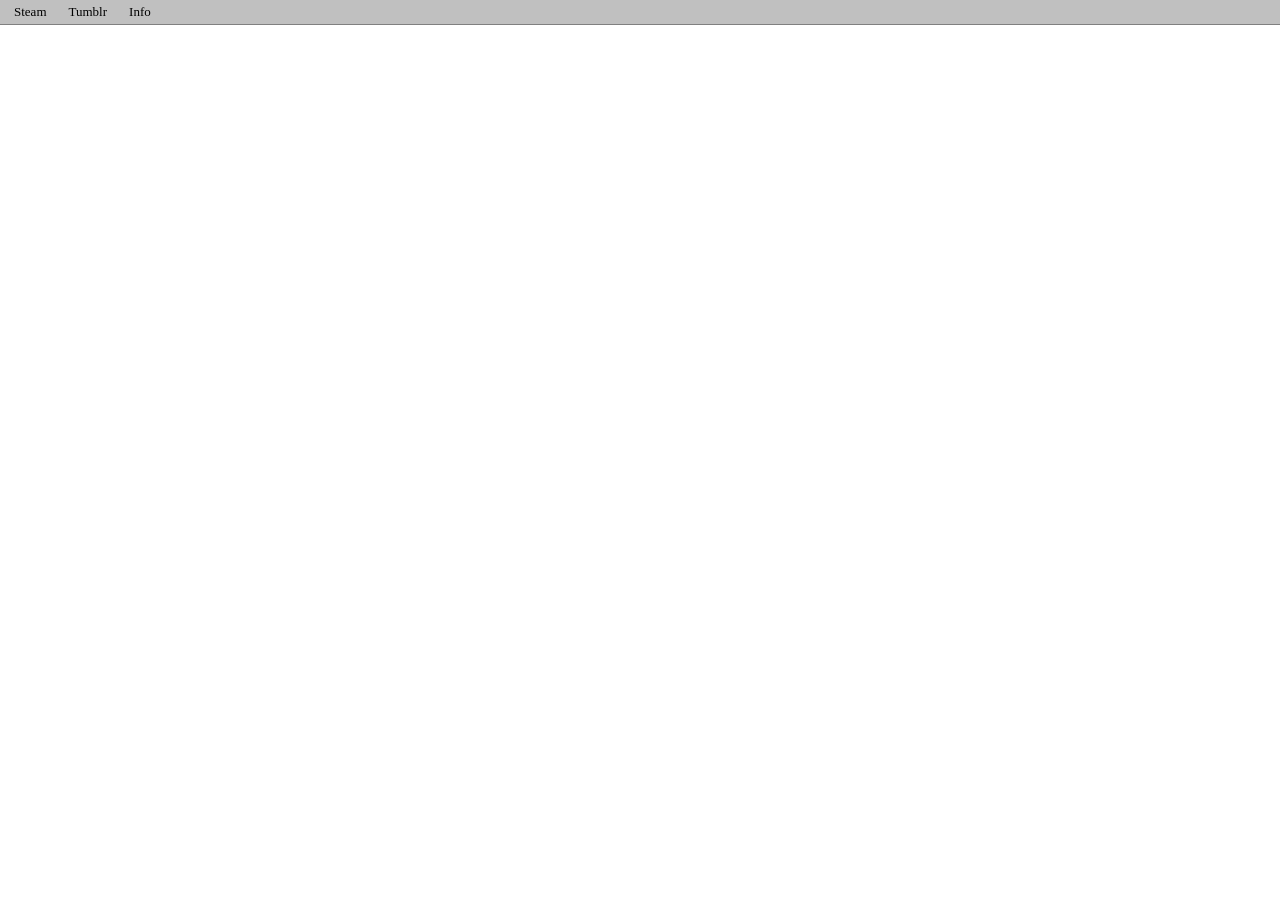
<file: menu.html>
<!DOCTYPE html>
<html>
<head>
<meta charset="UTF-8">
<meta name="viewport" content="width=device-width, initial-scale=1.0, viewport-fit=cover">
<link rel="stylesheet" href="style.css">
</head>
<body class="menu-page">

<div class="menu-bar">
  <a href="https://steamcommunity.com/profiles/76561198083580981/" target="_blank">Steam</a>
  <a href="https://www.tumblr.com/blog/sanderrabbit" target="_blank">Tumblr</a>
  <a href="#" class="info-link" id="info-link">Info</a>
</div>

<script>
const infoMenuLink = document.getElementById("info-link");

const requestInfoWindow = () => {
  const parentWindow = window.parent;

  if (parentWindow && typeof parentWindow.openGlobalInfoWindow === "function") {
    parentWindow.openGlobalInfoWindow();
    return;
  }

  window.top.location.href = "/home/home?info=1";
};

if (infoMenuLink) {
  infoMenuLink.addEventListener("click", (event) => {
    event.preventDefault();
    requestInfoWindow();
  });
}
</script>
</body>
</html>
</file>
<file: style.css>
:root{
  --ui-black:#000000;
  --ui-black-soft:#0b0000;
  --ui-red:#ff2a2a;
  --ui-red-bright:#ff0000;
  --ui-red-soft:#ff4040;
  --ui-red-dark:#7a0000;
  --ui-red-deep:#2a0000;
  --ui-light:#ffffff;
  --ui-light-soft:#ffeaea;
  --ui-light-muted:#f6dede;
  --ui-shadow:#444444;
}

@font-face {
  font-family: "Kodia";
  src:
    url("https://file.garden/Zllpn6gh4hF11fjI/kodia.woff") format("woff");
  font-weight: normal;
  font-style: normal;
  font-display: swap;
}

@font-face {
  font-family: "Kenris";
  src:
    url("https://file.garden/Zllpn6gh4hF11fjI/kenris.woff") format("woff");
  font-weight: normal;
  font-style: normal;
  font-display: swap;
}

body{
  cursor: url("https://file.garden/Zllpn6gh4hF11fjI/img/cursor.png"), auto;
  margin:0;
  background: var(--ui-black-soft);
  color: var(--ui-red);
  font-family: "Kodia";
  font-size:10px;
}

/* 링크 */

a {
  cursor: url("https://file.garden/Zllpn6gh4hF11fjI/img/pointer.png"), pointer;
}

/* 클릭 중 */

a:active {
  cursor: url("https://file.garden/Zllpn6gh4hF11fjI/img/click.png"), pointer;
}

/* 실제 드래그 중 */

.dragging .title-bar {
  cursor: url("https://file.garden/Zllpn6gh4hF11fjI/img/grabbing.png") 16 16, grabbing;
}

/* 배경 블러 레이어 */
.bg-blur-layer {
  position: fixed;
  inset: 0;              /* top/right/bottom/left 전부 0 */
  z-index: -1;           /* 모든 요소 뒤로 */
  background-image: url('https://file.garden/Zllpn6gh4hF11fjI/windowback.webp');
  background-size: cover;
  background-position: center;
  background-repeat: no-repeat;
  filter: blur(8px);     /* 블러 강도, 숫자 높일수록 더 흐릿 */
  transform: scale(1.05); /* 블러 시 가장자리 흰 여백 방지 */
}

.page-frame{
  width:90%;
  height:90vh;
  margin:40px auto;
  border:2px solid var(--ui-red-bright);
  background:var(--ui-black);
  box-shadow:
    0 0 8px var(--ui-red-bright),
    inset 0 0 20px #220000;
  display:flex;
  flex-direction:column;
}

.title-bar{
  height:32px;
  background:linear-gradient(
    to bottom,
    #600000,
    var(--ui-red-deep)
  );
  border-bottom:1px solid var(--ui-red-bright);
  display:flex;
  align-items:center;
  justify-content:space-between;
  padding:0 10px;
  cursor: url("https://file.garden/Zllpn6gh4hF11fjI/img/grab.png") 16 16, grab;
  font-size:14px;
  letter-spacing:1px;
}

/* 타이틀 텍스트 */
.title-text{
  color:var(--ui-red-soft);
  text-shadow:0 0 6px var(--ui-red-bright);
  cursor: url("https://file.garden/Zllpn6gh4hF11fjI/img/pointer.png"), pointer;
}

/* 버튼 */
.title-buttons{
  display:flex;
  gap:6px;
}


.btn{
  width:18px;
  height:18px;
  border:1px solid var(--ui-red-bright);
  display:flex;
  align-items:center;
  justify-content:center;
  font-size:10px;
  background:#200000;
  color:var(--ui-red-bright);
  cursor:pointer;
}

/* iframe */
.content-frame{
  flex:1;
  border:none;
  background:var(--ui-black);
}

.menu-frame{
  width:100%;
  height:30px;
  border:none;
  display:block;
  margin-bottom:8px;
}

.menu-page{
  margin:0;
  background:transparent;
}

.menu-bar{
  display:flex;
  gap:2px;
  padding:2px 4px;
  background:#c0c0c0;
  border-bottom:1px solid #808080;
}

.menu-bar a{
  color:#000;
  text-decoration:none;
  padding:2px 10px;
  font-size:13px;
}

.menu-bar a:hover{
  background:var(--ui-red-dark);
  color:var(--ui-light);
}

.secret-link{
  font-weight:bold;
}

.content-panel{
  border:2px solid var(--ui-light);
  background:var(--ui-black);
  height:calc(100% - 90px);
  box-sizing:border-box;
}

.content-frame{
  width:100%;
  height:100%;
  border:none;
  display:block;
  background:var(--ui-black);
}

.inner-page{
  margin:0;
  background:var(--ui-black);
  color:var(--ui-light);
}

.inner-content{
  padding:16px;
  box-sizing:border-box;
}

.inner-content h1{
  margin-top:0;
  color:var(--ui-red-bright);
}


/* 인트로 스타일 */
  @keyframes ioBlink { 0%,100%{opacity:1} 50%{opacity:0} }
  .io-vf { opacity:0; transition:opacity 0.4s; }
  .io-vf.show { opacity:1; }
  .io-line       { font-size:12px; line-height:1.85; white-space:pre; color:#a01515; }
  .io-line.ok    { color:#e8607a; }
  .io-line.warn  { color:#c61d1d; }
  .io-line.bright{ color:#f2a0b0; font-weight:bold; }
  .io-line.white { color:#f7ccd3; }

/* 브금 */

/* 브금 - occult / diablo window */

.winamp-player{
  --occult-border:#d7b0b0;
  --occult-border-dark:#4a0909;
  --occult-red:#c61d1d;
  --occult-red-bright:#ff4d4d;
  --occult-red-deep:#1b0000;
  --occult-panel:#090000;
  --occult-panel-2:#140000;
  --occult-text:#f1d6d6;
  --occult-text-dim:#c89a9a;

  position:fixed;
  top:100px;
  left:24px;
  width:320px;
  color:var(--occult-text);
  background:
    radial-gradient(circle at top center, rgba(180,0,0,0.18), transparent 38%),
    linear-gradient(180deg, #150000 0%, #070000 58%, #020000 100%);
  border:2px solid var(--occult-border);
  box-shadow:
    0 0 0 2px #250000 inset,
    0 0 0 4px #060000 inset,
    10px 10px 0 rgba(0,0,0,0.42),
    0 0 24px rgba(150,0,0,0.28);
  z-index:9999;
  user-select:none;
  overflow:hidden;
}

/* 바깥에 얇은 룬/봉인 느낌 */
.winamp-player::before{
  content:"";
  position:absolute;
  inset:7px;
  pointer-events:none;
  border:1px solid rgba(255, 210, 210, 0.16);
  box-shadow:
    inset 0 0 18px rgba(150,0,0,0.16),
    0 0 10px rgba(150,0,0,0.08);
  clip-path: polygon(
    10px 0, calc(100% - 10px) 0,
    100% 10px, 100% calc(100% - 10px),
    calc(100% - 10px) 100%, 10px 100%,
    0 calc(100% - 10px), 0 10px
  );
  opacity:0.9;
}

/* 상단 바 */
.winamp-titlebar{
  position:relative;
  display:flex;
  justify-content:space-between;
  align-items:center;
  padding:6px 8px 6px 10px;
  background:
    linear-gradient(90deg,
      #190000 0%,
      #5d0606 18%,
      #7c0909 50%,
      #420000 82%,
      #140000 100%);
  border-bottom:1px solid rgba(255, 214, 214, 0.22);
  color:#ffeaea;
  font-size:12px;
  letter-spacing:1px;
  text-transform:uppercase;
  text-shadow:
    0 0 6px rgba(255,0,0,0.45),
    0 0 1px #000;
  cursor:move;
}

.winamp-titlebar::before{
  content:"✦";
  position:absolute;
  left:8px;
  top:50%;
  transform:translateY(-50%);
  color:#ff8b8b;
  font-size:10px;
  opacity:0.9;
}

.winamp-titlebar span{
  padding-left:14px;
}

/* 버튼 */
.winamp-title-buttons{
  display:flex;
  gap:4px;
}

.winamp-title-buttons button,
.winamp-controls button,
#eq-reset{
  background:
    linear-gradient(180deg, #5b0909 0%, #210000 100%);
  color:#ffe3e3;
  border:1px solid #f0c0c0;
  box-shadow:
    inset 1px 1px 0 rgba(255,255,255,0.12),
    inset -1px -1px 0 rgba(0,0,0,0.46),
    0 0 8px rgba(120,0,0,0.16);
  font-family:"Kodia", "MS Sans Serif", sans-serif;
  cursor:pointer;
}

.winamp-title-buttons button{
  width:18px;
  height:18px;
  padding:0;
  line-height:1;
  font-size:11px;
}

.winamp-controls button:active,
.winamp-title-buttons button:active,
#eq-reset:active{
  transform:translateY(1px);
  box-shadow:
    inset 2px 2px 0 rgba(0,0,0,0.35),
    inset -1px -1px 0 rgba(255,255,255,0.08);
}

.winamp-body{
  position:relative;
  padding:10px;
  background:
    linear-gradient(180deg, rgba(27,0,0,0.96), rgba(6,0,0,0.98));
}

.winamp-player.minimized{
  display:none;
}

/* 메인 표시창 */
.winamp-screen{
  display:flex;
  align-items:center;
  justify-content:space-between;
  gap:8px;
  background:
    linear-gradient(180deg, #020000 0%, #120000 100%);
  color:var(--occult-red-bright);
  border:1px solid #d7b0b0;
  box-shadow:
    inset 0 0 0 1px #240000,
    inset 0 0 16px rgba(255,0,0,0.08);
  padding:8px;
  margin-bottom:10px;
  min-height:48px;
}

.screen-left{
  flex:1;
  min-width:0;
  display:flex;
  flex-direction:column;
  justify-content:center;
}

.track-name{
  display:block;
  white-space:nowrap;
  overflow:hidden;
  text-overflow:clip;
  margin-bottom:4px;
  font-size:11px;
  line-height:1.2;
  text-align:left;
  color:#ffd6d6;
  text-shadow:
    0 0 4px rgba(255,0,0,0.35),
    0 0 10px rgba(255,0,0,0.18);
}

.time{
  text-align:left;
  font-size:10px;
  line-height:1.2;
  color:#d08c8c;
}

.screen-right{
  width:72px;
  height:28px;
  display:flex;
  align-items:center;
  justify-content:flex-end;
  flex-shrink:0;
}

#visualizer{
  display:block;
  width:72px;
  height:28px;
  image-rendering:pixelated;
  image-rendering:crisp-edges;
  background:
    linear-gradient(180deg, #000 0%, #140000 100%);
  border:1px solid #8d2a2a;
  box-shadow:
    inset 0 0 10px rgba(255, 0, 0, 0.14),
    0 0 8px rgba(120, 0, 0, 0.18);
}

/* 컨트롤 */
.winamp-controls{
  display:grid;
  grid-template-columns:repeat(5, 1fr);
  gap:6px;
  margin-bottom:10px;
}

.winamp-controls button{
  height:30px;
  font-size:13px;
}

/* 볼륨 */
.winamp-volume{
  display:flex;
  align-items:center;
  gap:8px;
  color:#e9c7c7;
  font-size:11px;
  margin-bottom:12px;
  padding:6px 8px;
  background:
    linear-gradient(180deg, rgba(35,0,0,0.92), rgba(12,0,0,0.98));
  border:1px solid rgba(240, 200, 200, 0.35);
  box-shadow: inset 0 0 0 1px rgba(60,0,0,0.85);
}

.winamp-volume label{
  min-width:28px;
  letter-spacing:0.8px;
  color:#ffb2b2;
}

.winamp-volume input[type="range"]{
  -webkit-appearance:none;
  appearance:none;
  width:100%;
  height:14px;
  background:transparent;
  cursor:pointer;
}

/* Chrome, Edge, Safari */
.winamp-volume input[type="range"]::-webkit-slider-runnable-track{
  height:10px;
  background:
    linear-gradient(180deg, #1a0000 0%, #050000 100%);
  border:1px solid #a33;
  box-sizing:border-box;
  box-shadow: inset 0 0 6px rgba(255,0,0,0.1);
}

.winamp-volume input[type="range"]::-webkit-slider-thumb{
  -webkit-appearance:none;
  appearance:none;
  width:12px;
  height:18px;
  margin-top:-5px;
  background:
    linear-gradient(180deg, #ff9d9d 0%, #b31313 55%, #550000 100%);
  border:1px solid #240000;
  box-shadow:
    inset 1px 1px 0 rgba(255,255,255,0.24),
    inset -1px -1px 0 rgba(0,0,0,0.34);
}

/* Firefox */
.winamp-volume input[type="range"]::-moz-range-track{
  height:10px;
  background:
    linear-gradient(180deg, #1a0000 0%, #050000 100%);
  border:1px solid #a33;
  box-sizing:border-box;
  box-shadow: inset 0 0 6px rgba(255,0,0,0.1);
}

.winamp-volume input[type="range"]::-moz-range-thumb{
  width:12px;
  height:18px;
  background:
    linear-gradient(180deg, #ff9d9d 0%, #b31313 55%, #550000 100%);
  border:1px solid #240000;
  box-shadow:
    inset 1px 1px 0 rgba(255,255,255,0.24),
    inset -1px -1px 0 rgba(0,0,0,0.34);
  border-radius:0;
}

.winamp-volume input[type="range"]::-moz-range-progress{
  height:10px;
  background:linear-gradient(90deg, #ff4d4d 0%, #770000 100%);
}

/* 패널 공통 */
.eq-panel,
.playlist-panel{
  background:
    radial-gradient(circle at top center, rgba(160,0,0,0.08), transparent 35%),
    linear-gradient(180deg, rgba(24,0,0,0.97), rgba(8,0,0,0.98));
  border:1px solid rgba(240, 198, 198, 0.42);
  box-shadow:
    inset 0 0 0 1px #2a0000,
    inset 0 0 18px rgba(160,0,0,0.08);
  padding:8px;
  margin-top:8px;
}

.playlist-panel{
  display:flex;
  flex-direction:column;
}

.eq-title,
.playlist-title{
  color:#ffb9b9;
  font-size:11px;
  letter-spacing:1px;
  margin-bottom:8px;
  text-transform:uppercase;
  text-shadow:0 0 6px rgba(255,0,0,0.22);
  border-bottom:1px solid rgba(255, 180, 180, 0.18);
  padding-bottom:4px;
}

/* EQ */
.eq-sliders{
  display:flex;
  gap:4px;
  justify-content:space-between;
  align-items:flex-end;
  margin-bottom:8px;
}

.eq-sliders label{
  display:flex;
  flex-direction:column;
  align-items:center;
  gap:4px;
  width:100%;
  color:#dcb1b1;
  font-size:9px;
}

.eq-sliders input[type="range"]{
  -webkit-appearance:none;
  appearance:none;
  writing-mode:vertical-lr;
  direction:rtl;
  width:18px;
  height:96px;
  background:transparent;
  cursor:pointer;
}

/* Chrome, Edge, Safari */
.eq-sliders input[type="range"]::-webkit-slider-runnable-track{
  width:18px;
  background:
    linear-gradient(to bottom, #180000 0%, #040000 100%);
  border:1px solid #b03a3a;
  box-sizing:border-box;
  box-shadow: inset 0 0 8px rgba(255,0,0,0.08);
}

.eq-sliders input[type="range"]::-webkit-slider-thumb{
  -webkit-appearance:none;
  appearance:none;
  width:14px;
  height:10px;
  background:
    linear-gradient(180deg, #ffc6c6 0%, #d02626 55%, #5d0000 100%);
  border:1px solid #240000;
  box-shadow:
    inset 1px 1px 0 rgba(255,255,255,0.24),
    inset -1px -1px 0 rgba(0,0,0,0.3);
  margin-left:-2px;
}

/* Firefox */
.eq-sliders input[type="range"]::-moz-range-track{
  width:18px;
  background:
    linear-gradient(to bottom, #180000 0%, #040000 100%);
  border:1px solid #b03a3a;
  box-sizing:border-box;
  box-shadow: inset 0 0 8px rgba(255,0,0,0.08);
}

.eq-sliders input[type="range"]::-moz-range-thumb{
  width:14px;
  height:10px;
  background:
    linear-gradient(180deg, #ffc6c6 0%, #d02626 55%, #5d0000 100%);
  border:1px solid #240000;
  box-shadow:
    inset 1px 1px 0 rgba(255,255,255,0.24),
    inset -1px -1px 0 rgba(0,0,0,0.3);
  border-radius:0;
}

.eq-sliders input[type="range"]::-moz-range-progress{
  background:linear-gradient(to top, #ff5555 0%, #720000 100%);
  width:18px;
}

#eq-reset{
  width:100%;
  height:28px;
  font-size:11px;
  letter-spacing:0.6px;
}

/* 플레이리스트 */
#playlist{
  list-style:none;
  padding:0;
  margin:0;
  height:160px;
  overflow-y:auto;
  overflow-x:hidden;
  scrollbar-gutter:stable;
  overscroll-behavior:contain;
  background:
    linear-gradient(180deg, #020000 0%, #0b0000 100%);
  border:1px solid #8b2b2b;
  box-shadow: inset 0 0 10px rgba(255,0,0,0.06);
/* 스크롤바 */
  scrollbar-width:thin;
  scrollbar-color:#6a0000 #120000;
}

#playlist li{
  color:#efd5d5;
  font-size:11px;
  padding:6px 7px;
  cursor:pointer;
  border-bottom:1px solid rgba(120, 20, 20, 0.42);
  transition:background 0.15s ease, color 0.15s ease;
}

#playlist li:hover{
  background:rgba(120, 0, 0, 0.45);
  color:#fff;
}

#playlist li.active{
  background:
    linear-gradient(90deg, #6e0000 0%, #ae1a1a 55%, #560000 100%);
  color:#fff7f7;
  font-weight:normal;
  text-shadow:0 0 6px rgba(255,255,255,0.12);
}

/* 미니 버튼도 톤 맞추기 */
#mini-player-button{
  position:fixed;
  left:24px;
  bottom:24px;
  z-index:9999;
  display:none;
  padding:8px 12px;
  color:#ffe7e7;
  background:
    linear-gradient(180deg, #570909 0%, #180000 100%);
  border:1px solid #e0b6b6;
  box-shadow:
    0 0 0 1px #2b0000 inset,
    4px 4px 0 rgba(0,0,0,0.34),
    0 0 16px rgba(150,0,0,0.18);
  font-family:"Kodia", "MS Sans Serif", sans-serif;
  font-size:11px;
  letter-spacing:0.8px;
}

#mini-player-button.show{
  display:block;
}

/* 스크롤바도 분위기 맞춤 */
#playlist::-webkit-scrollbar{
  width:10px;
}

#playlist::-webkit-scrollbar-track{
  background:#120000;
}

#playlist::-webkit-scrollbar-thumb{
  background:#7a0000;
  border:1px solid #d3aaaa;
}

/* 모바일 */
@media (max-width: 900px){
  .winamp-player{
    left:10px;
    right:10px;
    width:auto;
    max-width:none;
  }

  #mini-player-button{
    left:10px;
    right:10px;
    bottom:10px;
    width:auto;
  }
  .menu-bar a{
    font-size: clamp(8px, 2.7vw, 10px);
    padding: 4px 1px;
  }
}

/* global info window */
.hello-scroll {
  overflow-y: auto;
  padding-right: 10px;
  scrollbar-width: thin;
  scrollbar-color: #8d1010 rgba(20, 0, 0, 0.9);
}

.hello-scroll::-webkit-scrollbar {
  width: 10px;
}

.hello-scroll::-webkit-scrollbar-track {
  background: rgba(20, 0, 0, 0.9);
  border-left: 1px solid rgba(255, 180, 180, 0.12);
}

.hello-scroll::-webkit-scrollbar-thumb {
  background: linear-gradient(180deg, #8d1010, #420000);
  border: 1px solid rgba(255, 214, 214, 0.35);
}

.hello-scroll::-webkit-scrollbar-thumb:hover {
  background: linear-gradient(180deg, #b31717, #5a0000);
}

.panel-section {
  text-align: center;
}

.sigil,
.nameplate,
.status-line {
  font-family: "Kodia";
}

.sigil {
  font-size: 42px;
  line-height: 1;
  color: #ff7777;
  text-shadow: 0 0 14px rgba(255, 24, 24, 0.42);
}

.nameplate {
  margin: 10px 0;
  font-size: 28px;
  letter-spacing: 2px;
  color: #fff0f0;
}

.status-line {
  margin: 16px 0 0;
  padding-top: 12px;
  border-top: 1px solid rgba(255, 205, 205, 0.18);
  font-size: 12px;
  letter-spacing: 1px;
  color: #d39a9a;
}

.hello-copy {
  margin-top: 14px;
}

.hello-copy p {
  margin: 0 0 12px;
  line-height: 1.72;
  color: #f0d0d0;
}

.global-info-overlay {
  position: fixed;
  inset: 0;
  background: rgba(0, 0, 0, 0.58);
  z-index: 19998;
}

.global-info-window {
  position: fixed;
  top: 12vh;
  left: 50%;
  transform: translateX(-50%);
  width: min(420px, calc(100vw - 32px));
  max-height: 76vh;
  display: flex;
  flex-direction: column;
  color: var(--ui-light-muted);
  background:
    radial-gradient(circle at top center, rgba(180, 0, 0, 0.18), transparent 40%),
    linear-gradient(180deg, #120000 0%, #090000 100%);
  border: 2px solid #f4c6c6;
  box-shadow:
    0 0 0 2px #230000 inset,
    0 12px 32px rgba(0, 0, 0, 0.55),
    0 0 24px rgba(150, 0, 0, 0.22);
  z-index: 19999;
  overflow: hidden;
}

.global-info-window.is-hidden,
.global-info-overlay.is-hidden {
  display: none;
}

.global-info-titlebar {
  display: flex;
  align-items: center;
  justify-content: space-between;
  gap: 12px;
  padding: 8px 10px;
  background: linear-gradient(90deg, #2a0000 0%, #7c0909 50%, #2a0000 100%);
  border-bottom: 1px solid rgba(255, 214, 214, 0.25);
  cursor: url("https://file.garden/Zllpn6gh4hF11fjI/img/grab.png") 16 16, grab;
  user-select: none;
}

.global-info-title {
  font-size: 12px;
  letter-spacing: 1.2px;
  color: var(--ui-light-soft);
  text-shadow: 0 0 8px rgba(255, 40, 40, 0.3);
}

.global-info-buttons {
  display: flex;
  gap: 4px;
  flex-shrink: 0;
}

.global-info-btn {
  display: grid;
  place-items: center;
  width: 18px;
  height: 18px;
  padding: 0;
  border: 1px solid #f1d6d6;
  background: linear-gradient(180deg, #861111, #380000);
  box-shadow: inset 1px 1px 0 rgba(255, 255, 255, 0.16);
  color: #ffe6e6;
  font-size: 11px;
  line-height: 1;
}

.global-info-btn.close-btn:hover,
.global-info-btn.close-btn:focus-visible {
  background: linear-gradient(180deg, #cf1f1f, #620000);
}

.global-info-btn:hover,
.global-info-btn:focus-visible {
  background: linear-gradient(180deg, #a51616, #4f0000);
  outline: none;
}

.global-info-body {
  min-height: 240px;
  max-height: 76vh;
  padding: 18px 18px 20px;
  font-family: "Kenris";
  text-align: center;
  background:
    linear-gradient(180deg, rgba(20, 0, 0, 0.95), rgba(3, 0, 0, 0.96)),
    repeating-linear-gradient(
      90deg,
      rgba(255, 255, 255, 0.018) 0px,
      rgba(255, 255, 255, 0.018) 1px,
      transparent 1px,
      transparent 2px
    );
  box-sizing: border-box;
}

@media (max-width: 900px) {
  .global-info-overlay {
    display: block;
  }

  .global-info-window {
    position: fixed;
    top: 50%;
    left: 50%;
    right: auto;
    width: min(420px, calc(100vw - 24px));
    max-width: calc(100vw - 24px);
    max-height: min(78dvh, calc(100dvh - 24px));
    transform: translate(-50%, -50%);
  }

  .global-info-body {
    min-height: 0;
    max-height: min(78dvh, calc(100dvh - 24px));
    padding: 16px 14px 18px;
  }

  .global-info-titlebar {
    padding: 8px 9px;
  }
}
</file>
